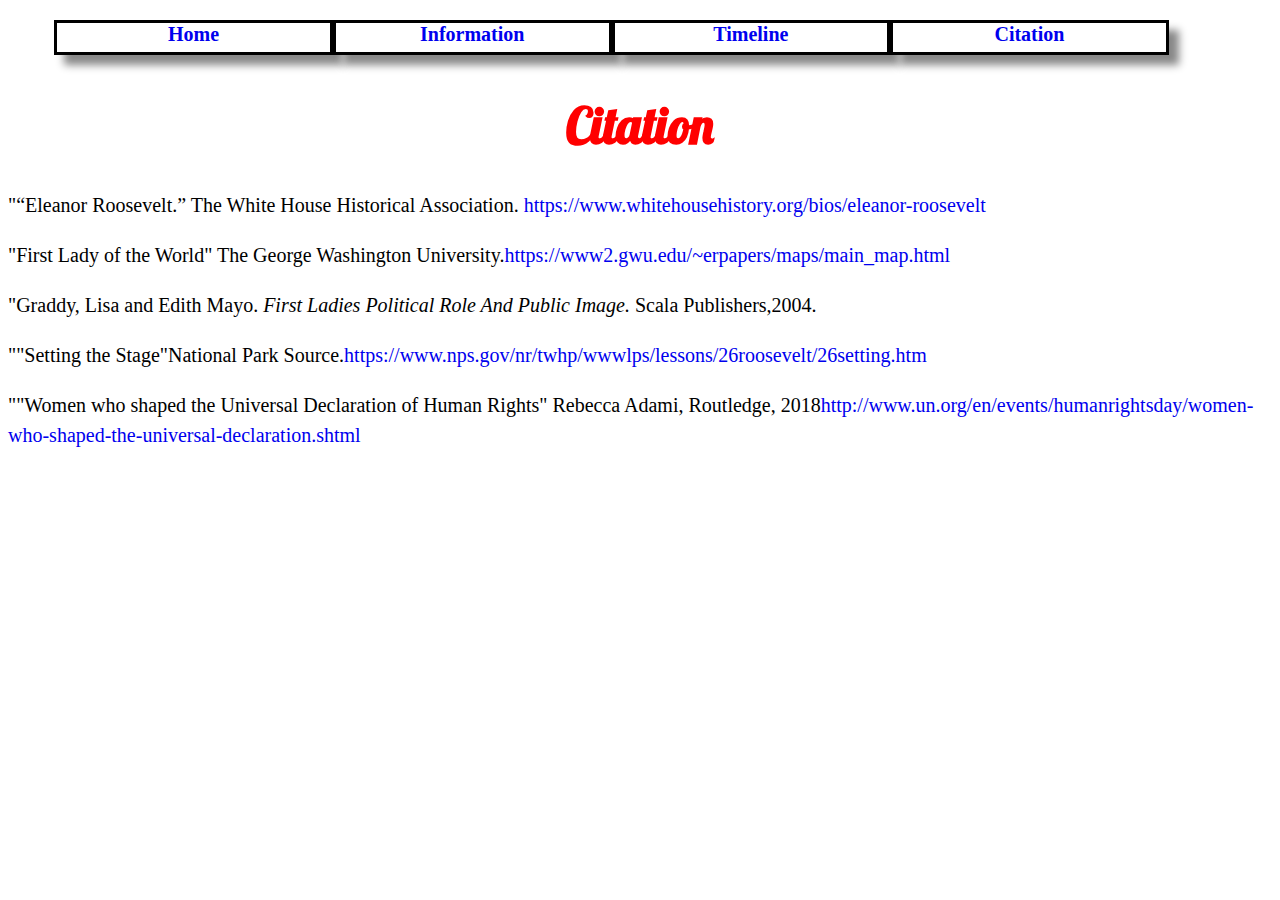
<file: Eleanor Roosevelt/citation.html>
<!DOCTYPE html>
<head>
  <html lang="en">
  <meta charset="utf-8">
  <title>Eleanor Roosevelt</title>
  <link rel="stylesheet" href="css\master.css">

</head>
<body>
  <center>
  <div class="nav">
   <ul>
     <li><a href="index.html">Home</a></li>
     <li><a href="info.html">Information</a></li>
     <li><a href="timeline.html">Timeline</a></li>
     <li><a href="citation.html">Citation</a></li>
    </ul>
  </div>

   <div class="citation">
     <h1>Citation</h1>
   </div>
  </center>
  <div class="cit">


   <p>"“Eleanor Roosevelt.” The White House Historical Association.<a href=" https://www.whitehousehistory.org/bios/eleanor-roosevelt"> https://www.whitehousehistory.org/bios/eleanor-roosevelt</a></p>
   <p>"First Lady of the World" The George Washington University.<a href="https://www2.gwu.edu/~erpapers/maps/main_map.html">https://www2.gwu.edu/~erpapers/maps/main_map.html</a></p>
   <p>"Graddy, Lisa and Edith Mayo. <i>First Ladies Political Role And Public Image.</i> Scala Publishers,2004.</p>
   <p>""Setting the Stage"National Park Source.<a href="https://www.nps.gov/nr/twhp/wwwlps/lessons/26roosevelt/26setting.htm">https://www.nps.gov/nr/twhp/wwwlps/lessons/26roosevelt/26setting.htm</a></p>
   <p>""Women who shaped the Universal Declaration of Human Rights" Rebecca Adami, Routledge, 2018<a href="http://www.un.org/en/events/humanrightsday/women-who-shaped-the-universal-declaration.shtml">http://www.un.org/en/events/humanrightsday/women-who-shaped-the-universal-declaration.shtml</a></p>
   </div>

</body>
</file>
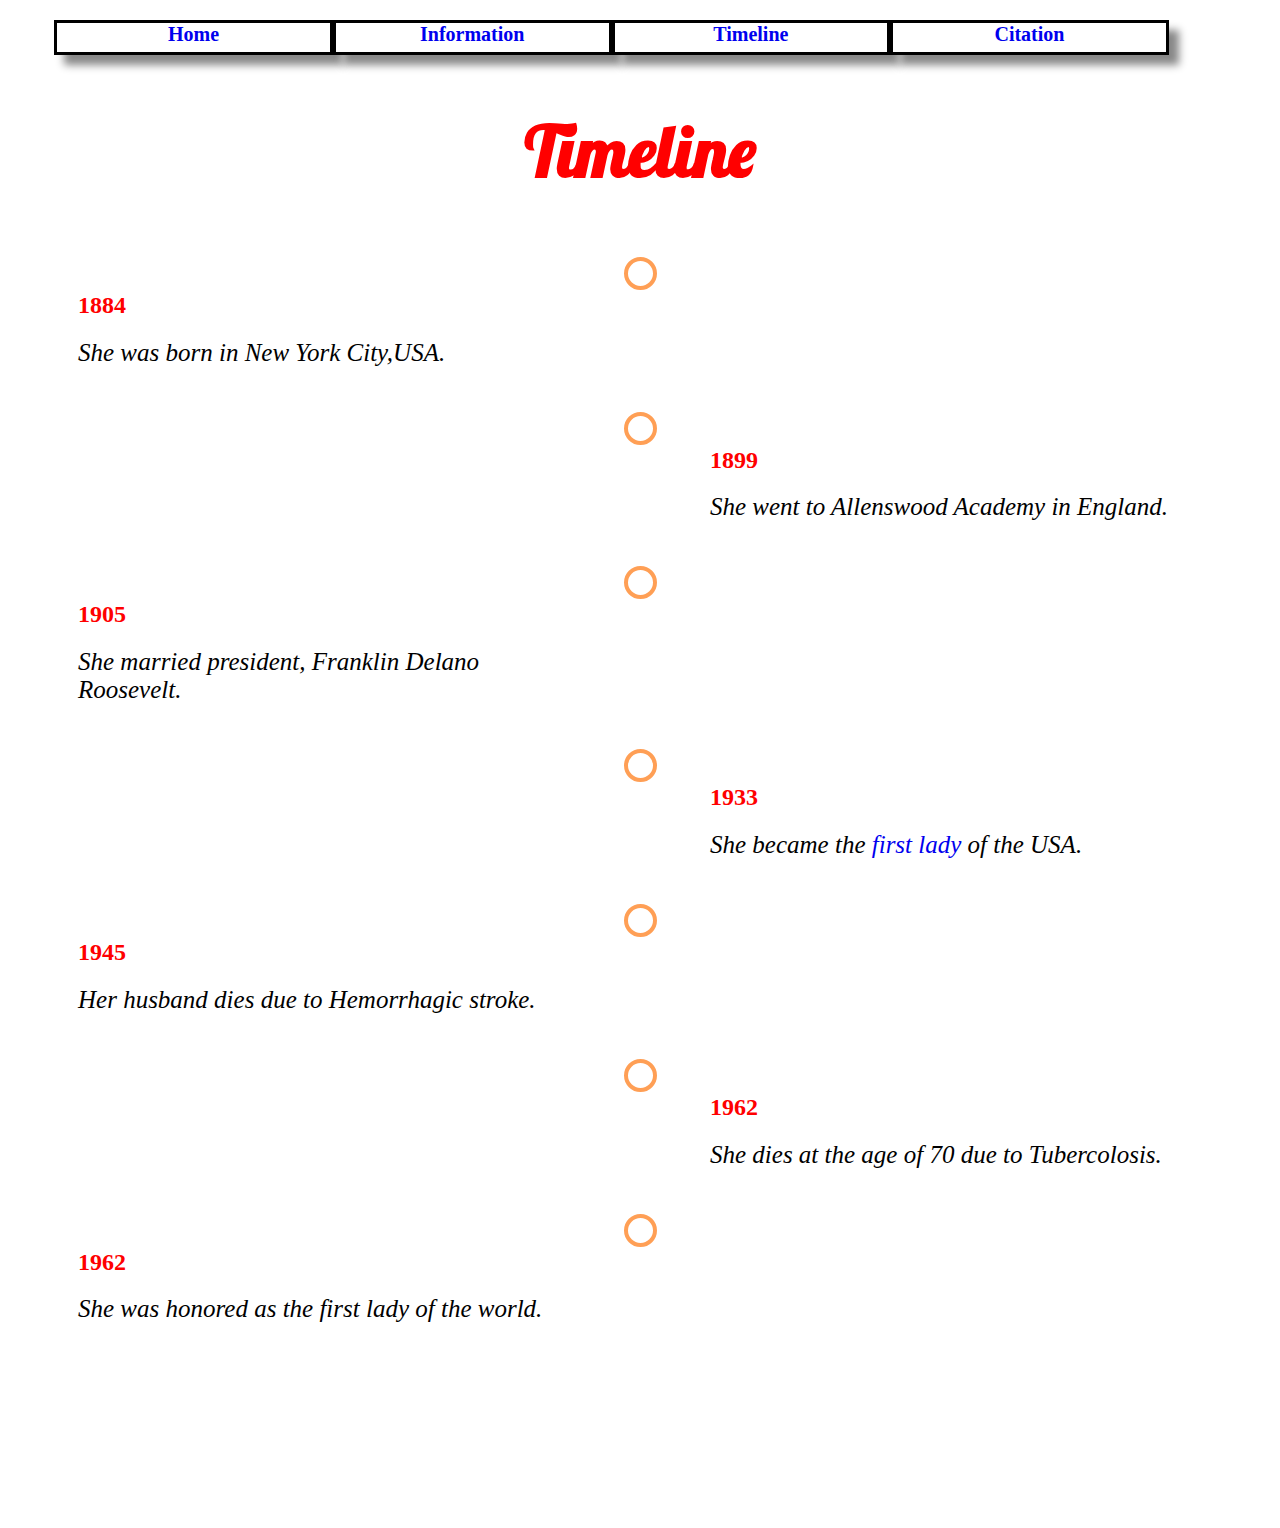
<file: Eleanor Roosevelt/timeline.html>
<!DOCTYPE html>
<head>
  <html lang="en">
  <meta charset="utf-8">
  <title>Eleanor Roosevelt</title>
  <link rel="stylesheet" href="css\master.css">
</head>
<div class="back">
  <body>
   <center>
    <div class="nav">
      <ul>
       <li><a href="index.html">Home</a></li>
       <li><a href="info.html">Information</a></li>
       <li><a href="timeline.html">Timeline</a></li>
       <li><a href="citation.html">Citation</a></li>
     </ul>
    </div>

   <div class="timeline">
     <h1>Timeline</h1>
   </div>
   </center>
   <div class="container left">
     <div class="content">
       <h2>1884</h2>
       <p2>She was born in New York City,USA.</p2>
     </div>
   </div>
   <div class="container right">
     <div class="content">
       <h2>1899</h2>
       <p2>She went to Allenswood Academy in England.</p2>
     </div>
   </div>
   <div class="container left">
     <div class="content">
       <h2>1905</h2>
       <p2>She married president, Franklin Delano Roosevelt.</p2>
     </div>
   </div>
   <div class="container right">
     <div class="content">
       <h2>1933</h2>
       <p2>She became the <a href="info.html">first lady</a> of the USA.</p2>
     </div>
   </div>
   <div class="container left">
      <div class="content">
       <h2>1945</h2>
       <p2>Her husband dies due to Hemorrhagic stroke.</p2>
      </div>
   </div>
   <div class="container right">
     <div class="content">
       <h2>1962</h2>
       <p2>She dies at the age of 70 due to Tubercolosis.</p2>
     </div>
   </div>
   <div class="container left">
     <div class="content">
       <h2>1962</h2>
       <p2>She was honored as the first lady of the world.</p2>
     </div>
   </div>
 </body>
</div>
</file>
